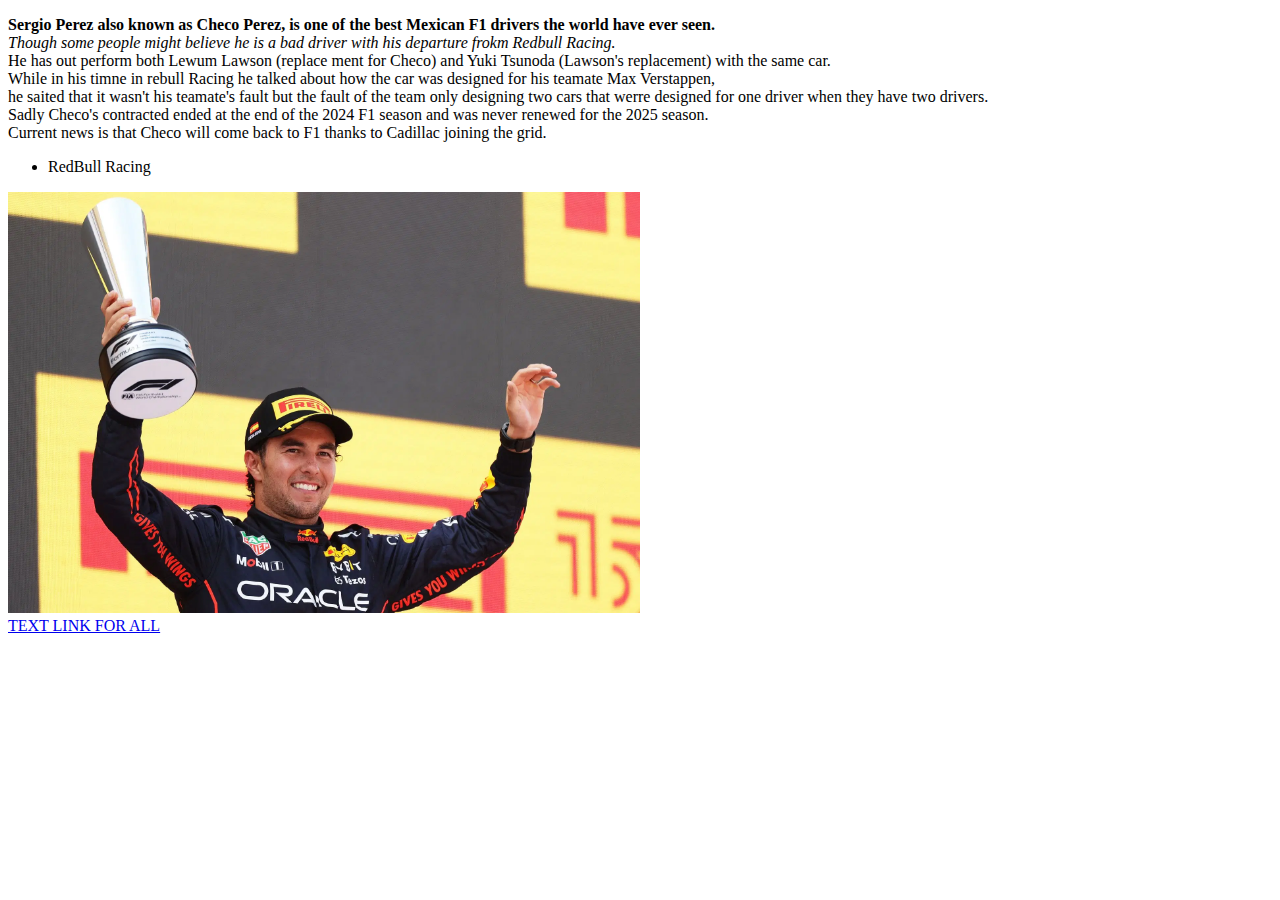
<file: index.html>
<!DOCTYPE html>
    <html>
        <head>
            <title>Hello</title>
        </head>
        <body>

            <header>
                <link rel="stylesheet" href="style.css">
            </header>

            <main>
            <p>
               <strong> Sergio Perez also known as Checo Perez, is one of the best Mexican F1 drivers the world have ever seen.</strong>
                <br><em>Though some people might believe he is a bad driver with his departure frokm Redbull Racing.</em>
                <br>He has out perform both Lewum Lawson (replace ment for Checo) and Yuki Tsunoda (Lawson's replacement) with the same car.
                <br>While in his timne in rebull Racing he talked about how the car was designed for his teamate Max Verstappen,
                <br>he saited that it wasn't his teamate's fault but the fault of the team only designing two cars that werre designed for one driver when they have two drivers.
                <br>Sadly Checo's contracted ended at the end of the 2024 F1 season and was never renewed for the 2025 season.
                <br>Current news is that Checo will come back to F1 thanks to Cadillac joining the grid.
            </p>
            <ul>

            <li>
                RedBull Racing 

            </li>   
            </ul>    

            </main>

                
           <img src="checo.webp">

            <nav>
                <a href="https://en.wikipedia.org/wiki/Sergio_P%C3%A9rez" alt="link"> TEXT LINK FOR ALL</a>
            </nav>





        </body>







    </html>
</file>
<file: style.css>
img{
    max-width: 50%;
    max-height: auto;
}
</file>
